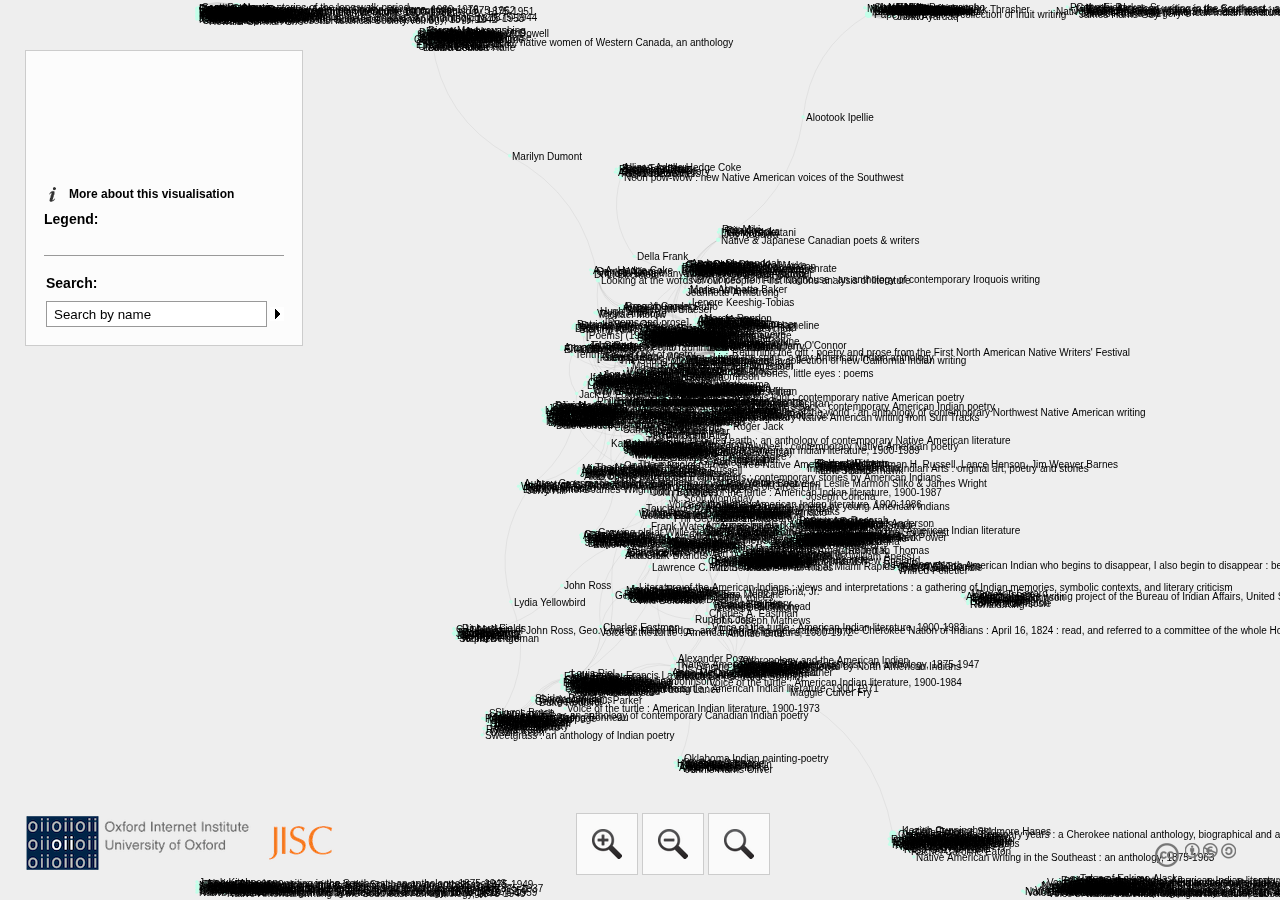
<file: network/index.html>
<!DOCTYPE html>
<html xmlns="http://www.w3.org/1999/xhtml" xml:lang="en-gb" lang="en" xmlns:og="http://opengraphprotocol.org/schema/" xmlns:fb="http://www.facebook.com/2008/fbml" itemscope itemtype="http://schema.org/Map">

<head>
<title>OII Network Visualisation Example</title>
<meta http-equiv="Content-Type" content="text/html; charset=UTF-8" />
<meta charset="utf-8">
<meta name="viewport" content="width=device-width,height=device-height,initial-scale=1,user-scalable=no" />
<meta http-equiv="X-UA-Compatible" content="IE=Edge" />


<!--[if IE]><script type="text/javascript" src="js/excanvas.js"></script><![endif]--> <!-- js/default.js -->
  <script src="js/jquery/jquery.min.js" type="text/javascript"></script>
  <script src="js/sigma/sigma.min.js" type="text/javascript" language="javascript"></script>
    <script src="js/sigma/sigma.parseJson.js" type="text/javascript" language="javascript"></script>
  <script src="js/fancybox/jquery.fancybox.pack.js" type="text/javascript" language="javascript"></script>
  <script src="js/main.js" type="text/javascript" language="javascript"></script>
  <script src="js/sigma/sigma.plugins.dragNodes/sigma.plugins.dragNodes.js" type="text/javascript" language="javascript"></script>

  <link rel="stylesheet" type="text/css" href="js/fancybox/jquery.fancybox.css"/>
  <link rel="stylesheet" href="css/style.css" type="text/css" media="screen" />
  <link rel="stylesheet" media="screen and (max-height: 770px)" href="css/tablet.css" />
</head>


<body>
  <div class="sigma-parent">
    <div class="sigma-expand" id="sigma-canvas"></div>
  </div>
<div id="mainpanel">
  <div class="col">
		<div id="maintitle"></div>
    <div id="title"></div>
    <div id="titletext"></div>
    <div class="info cf">
      <dl>
        <dt class="moreinformation"></dt>
        <dd class="line"><a href="#information" class="line fb">More about this visualisation</a></dd>
      </dl>
    </div>
<div id="legend">
	<div class="box">
		<h2>Legend:</h2>
		<dl>
		<dt class="node"></dt>
		<dd></dd>
		<dt class="edge"></dt>
		<dd></dd>
		<dt class="colours"></dt>
		<dd></dd>		
		</dl>
	</div>
</div> 
    <div class="b1">
    <form>
      <div id="search" class="cf"><h2>Search:</h2>
        <input type="text" name="search" value="Search by name" class="empty"/><div class="state"></div>
        <div class="results"></div>
      </div>
      <div class="cf" id="attributeselect"><h2>Group Selector:</h2>
        <div class="select">Select Group</div>
	<div class="list cf"></div>
      </div>
    </form>
    </div>
  </div>
  <div id="information">
  </div>
</div>
	<div id="zoom">
  		<div class="z" rel="in"></div> <div class="z" rel="out"></div> <div class="z" rel="center"></div>
	</div>
	<div id="copyright">
		<a rel="license" href="http://creativecommons.org/licenses/by-nc-sa/3.0/"><img alt="Creative Commons License" style="border-width:0" src="images/CC.png" /></a></div>
	</div>
<div id="attributepane">
<div class="text">
	<div title="Close" class="left-close returntext"><div class="c cf"><span>Return to the full network</span></div></div>	
<div class="headertext">
	<span>Information Pane</span>
</div>	
  <div class="nodeattributes">
    <div class="name"></div>
	<div class="data"></div>
    <div class="p">Connections:</div>
    <div class="link">
      <ul>
      </ul>
    </div>
  </div>
	</div>
</div>
<div id="developercontainer">
	<a href="http://www.oii.ox.ac.uk" title="Oxford Internet Institute"><div id="oii"><span>OII</span></div></a>
	<a href="http://jisc.ac.uk" title="JISC"><div id="jisc"><span>JISC</span></div></a>	
</div>
<script type="text/javascript">

  var _gaq = _gaq || [];
  _gaq.push(['_setAccount', 'UA-21293169-4']);
  _gaq.push(['_setDomainName', 'none']);
  _gaq.push(['_setAllowLinker', true]);
  _gaq.push(['_trackPageview']);

  (function() {
    var ga = document.createElement('script'); ga.type = 'text/javascript'; ga.async = true;
    ga.src = ('https:' == document.location.protocol ? 'https://ssl' : 'http://www') + '.google-analytics.com/ga.js';
    var s = document.getElementsByTagName('script')[0]; s.parentNode.insertBefore(ga, s);
  })();

</script>
</body>
</html>
</file>
<file: network/css/style.css>
* {
padding: 0px;
margin: 0px;
}

.cf:before, .cf:after {
	content: "";
	display: table;
}

.cf:after {
	clear: both;
}

.cf {
	zoom: 1;
}

html,body {
	width: 100%;
	height: 100%;
	margin: 0px;
	padding: 0px;
	font-size: 12px;
	font-family: sans-serif;
	line-height:1.25em;
}

.sigma-parent {
	position: relative;
	height: 100%;
}

.sigma-expand {
	position: absolute;
	width: 100%;
	height: 100%;
	top: 0;
	left: 0;
	background-color: #eee;
	background-position: center center;
	background-repeat: no-repeat;
	-webkit-touch-callout: none;
	-webkit-user-select: none;
	-khtml-user-select: none;
	-moz-user-select: none;
	-ms-user-select: none;
	user-select: none;
}

canvas#sigma_bg_1 {
	display: none;
}

#attributepane {
   	display: block;	
	display: none;
    position:absolute;
    height:auto;
    bottom:0;
    top:0;
    right:0;
	width: 240px;
	background-color: #fff;
	margin: 0;
	word-wrap: break-word;
	background-color:rgba(255,255,255,0.8);
	border-left: 1px solid #ccc;
	padding: 0px 18px 0px 18px;	
	z-index: 1;
}


#attributepane .text {
	height:100%;
}

#attributepane .headertext {
	color: #000;
	margin-bottom: 5px;
	height: 14px;
	border-bottom: 1px solid #999;
	padding: 0px 0 10px 0;
	font-size:16px;
	font-weight:bold;
}


#attributepane .returntext em {
	background-image: url('../images/sprite.png');
	background-repeat: no-repeat;
	display: block;
	width: 20px;
	height: 20px;
	background-position: -91px -13px;
	float: left;
}

#attributepane .returntext span {
	padding-left: 5px;
	display: block;
}

#attributepane .close {
	padding-left: 14px;
	margin-top: 10px;
}

#attributepane .close .c {
	border-top: 2px solid #999;
	padding: 10px 0 14px 0;
}

#attributepane .close em {
background-image: url('../images/sprite.png');
background-repeat: no-repeat;
background-position: -11px -13px;
display: block;
width: 24px;
height: 16px;
float: left;
}

#attributepane .close span {
display: block;
width: 151px;
float: left;
}

#attributepane .nodeattributes {
	display:block;
	height:85%;
	overflow-y: scroll;
	overflow-x: hidden;
	border-bottom:1px solid #999;
}

#attributepane .name {
font-size: 14px;
cursor: default;
padding-bottom: 10px;
padding-top: 18px;
font-weight:bold;
}

#attributepane .data {

}

#attributepane .data .plus {
background-repeat: no-repeat;
background-image: url('../images/sprite.png');
background-position: -171px -122px;
width: 22px;
height: 20px;
float: left;
display: block;
}

#attributepane .link {
padding: 0 0 0 4px;
}

#attributepane .link li {
padding-top: 2px;
cursor:pointer;
}

#attributepane .p {
padding-top: 10px;
font-weight: bold;
font-size:14px;
}

.left-close {
background-image: url('../images/fancybox_sprite.png');
margin-left:-37px;
z-index:99999;
cursor: pointer;
padding-left:31px;
line-height:36px;
background-repeat: no-repeat;
margin-bottom:25px;
font-weight: bold;
font-size:14px;

}

#developercontainer {
	margin-left:25px;
	margin-bottom:25px;
	position:fixed;
	bottom:0;
}

#jisc {
width: 71px;
height: 56px;
background-image: url('../images/jisc-logo-small.png');
background-repeat: no-repeat;
display:inline-block;
}

#jisc span {
	display:none;
}

#oii {
width: 227px;
height: 56px;
background-image: url('../images/oii_text.png');
background-repeat: no-repeat;
display:inline-block;
margin-right:10px;

}

#oii span {
	display:none;
}

#maintitle {
width: 100%;
height: 72px;
background-repeat: no-repeat;
margin-bottom:20px;
}

#maintitle h1 {
display: none;
}

#mainpanel {
margin-top: 50px;
margin-left: 25px;
background:#fff;
background-color:rgba(255,255,255,0.8);
border:1px solid #ccc;
z-index:20;
position:fixed;
top:0;
}

#mainpanel .b1 {
padding: 0px 0 0 0;
}

#mainpanel .col {
width: 240px;
padding: 18px 18px 18px 18px;
margin: 0;

}

#title {
font-weight: bold;
}

#titletext {
padding: 6px 0 10px 0;
}

#info {
	padding-bottom:15px;
}


#search {
	border-top: 1px solid #999;
	padding: 20px 0 0px 2px;
}

#search input[name=search] {
border: 1px solid #999;
background-color: #fff;
padding: 5px 7px 4px 7px;
width: 205px;
color: #000;
}

#search input.empty {
color: #000;
}

#search .state {
width: 14px;
height: 14px;
background-image: url('../images/sprite.png');
float: right;
margin-top: 6px;
cursor: pointer;
background-position: -131px -13px;
}

#search .state.searching {
background-position: -11px -13px;
}

#search .results {
	display: none;
/*	border: 1px solid #999;*/
	margin: 6px;
	/*height: 150px;*/
	overflow-y: scroll;
	overflow-x: hidden;
}

#search .results b {
padding-left: 2px;
}

#search .results a {
padding: 1px 2px;
display: block;
cursor: pointer;
text-decoration: none;
color: #000;
}

#search .results a:hover {
background-color: #999;
color: #fff;
}

#attributeselect {
margin: 20px 0 13px 0 ;
-webkit-touch-callout: none;
-webkit-user-select: none;
-khtml-user-select: none;
-moz-user-select: none;
-ms-user-select: none;
user-select: none;
}

#attributeselect .select {
	border: 1px solid #999;
	padding: 5px 7px 4px 7px;
	color: #fff;
	cursor: pointer;
	background-color: #999;
	background-image: url('../images/sprite.png');
	background-repeat: no-repeat;
	background-position: 200px -144px;
}

#attributeselect .close {
background-position: 200px -8px;
}

#attributeselect .list {
	display: none;
	border: 1px solid 
	#999;
	padding: 6px;
	height: 150px;
	width: 226px;
	overflow-y: scroll;
	overflow-x: hidden;
	background-color: #999;
	/*position: relative;
		left: 240px;
		bottom: 164px;*/
	position:absolute;
	margin-left: 240px;
	margin-top:-164px;
	color: white;
}	

#attributeselect .list a {
display:block;
padding: 2px;
text-decoration: none;
color: #fff;
}

#attributeselect .list a:hover {
background-color: #fff;
color: #000;
}

.link h2 {
font-size: 1em;
padding-top: 1em;
}

#mainpanel dl {
	padding-bottom:10px;
}

#mainpanel h2 {
	font-size:14px;
}

#mainpanel dt {
width: 20px;
height: 20px;
float: left;
background-repeat: no-repeat;
background-image: url('../images/sprite.png');
}

#legend dl {
}

#mainpanel h2 {
	padding-bottom:10px;
}

#legend dd {
margin-bottom: 8px;
color: #000;
}

#mainpanel .infos dd {
margin-bottom: 12px;
}

#mainpanel .node {
background-position: -11px -119px;
}

#mainpanel .edge {
background-position: -51px -122px;
}

#mainpanel .colours {

background-image:url('../images/rainbow.png');

}
#legend .note {
margin-bottom: 8px;

}

#mainpanel .regions {
background-position: -171px -13px;
}

#mainpanel .download {
background-position: -51px -13px;
}

#mainpanel .moreinformation {
background: url('../images/info.png');
background-repeat: no-repeat;
margin-left: 5px;
}

#copyright {
	margin:0 auto;	
	position: fixed;
	right: 40px;
	bottom: 25px;
	z-index:0;
}

#copyright a {
color: #000;
}

#copyright .explanation {
display: none;
}

#zoom {
	z-index:999;
	position: fixed;
	left: 45%;
	bottom: 25px;
	margin:0 auto;
	padding: 0;
	-webkit-touch-callout: none;
	-webkit-user-select: none;
	-khtml-user-select: none;
	-moz-user-select: none;
	-ms-user-select: none;
	user-select: none;
	text-align:left;
}

#zoom .z {
	background:#fff;
	background-color:rgba(255,255,255,0.7);
	width: 60px;
	height: 60px;
	cursor: pointer;
	border:1px solid #ccc;
	float:left;
	margin-right:4px;
	background-repeat:no-repeat;
}

#zoom .z[rel=center] {
	background-image: url('../images/zoom_reset.png');
	background-position:center;
}

#zoom .z[rel=in] {
	background-image: url('../images/zoom_in.png');
	background-position:center; 
}

#zoom .z[rel=out] {
	background-image: url('../images/zoom_out.png');
	background-position:center; 
}

.line {
	font-size: 12px;
	color: #000;
	text-decoration: none;
	font-weight: bold;
	cursor: pointer;
	cursor: hand;
}

#information {
display: none;
background: #fff;
padding: 1px 10px 10px 10px;
}

#information h3 {
margin: 14px 0 4px 0;
}

#information p {
margin: 0 0 4px 0;
}

#information .button {
width: 14px;
height: 14px;
background-image: url('../images/sprite.png');
border: 1px solid #999;
display: inline-block;
*display: inline;
*zoom: 1;
}

#information .button span {
display: none;
}

#information .button.plus {
background-position: -91px -122px; 
}

#information .button.moins {
background-position: -131px -122px;
}

#minify {
background-color: #fff;
padding: 4px 4px 4px 25px;
cursor: pointer;
background-image: url('../images/sprite.png');
background-repeat: no-repeat;
background-position: -167px -118px;
position: absolute;
top: 65px;
left: 15px;
display: none;
}

#minifier {
position: absolute;
width: 20px;
height: 16px;
background-image: url('../images/sprite.png');
background-repeat: no-repeat;
background-position: -45px -147px;
cursor: pointer;
display: none;
}
</file>
<file: network/css/tablet.css>
#developercontainer {
	display:none;
}
</file>
